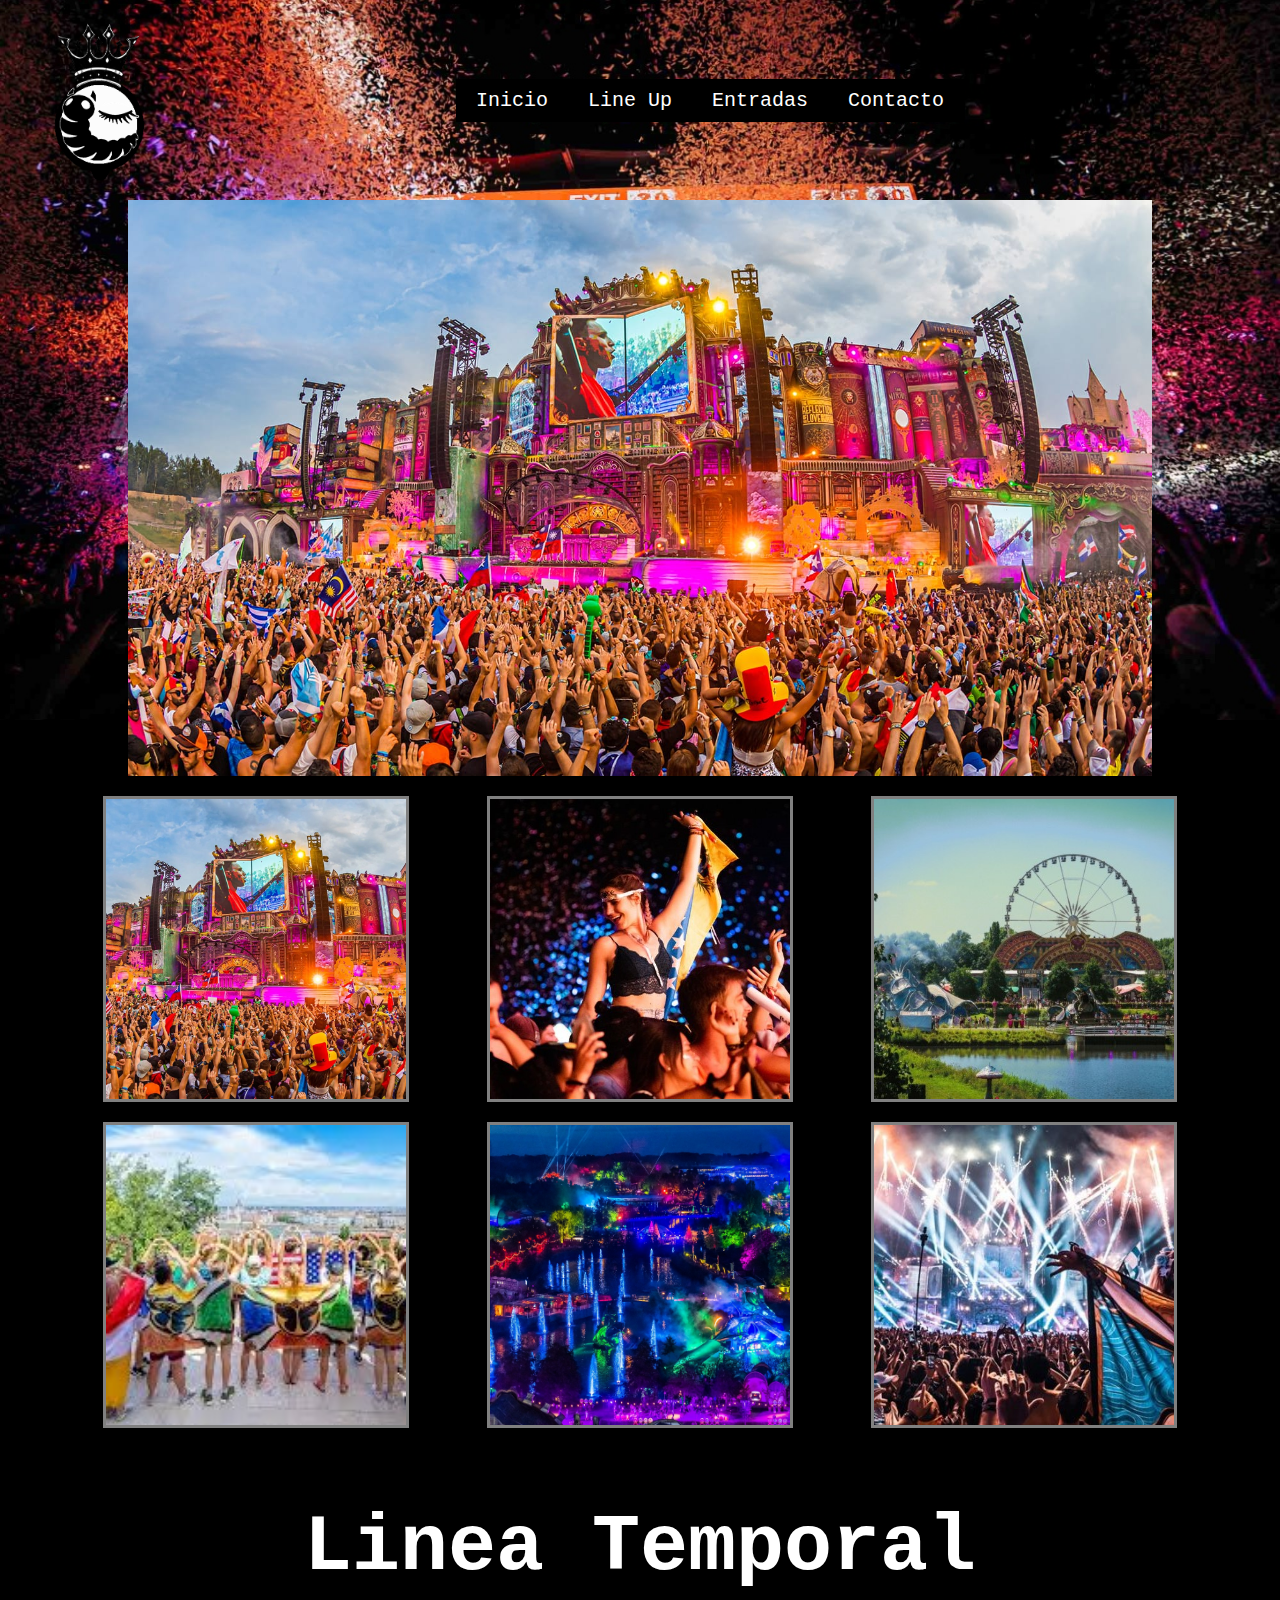
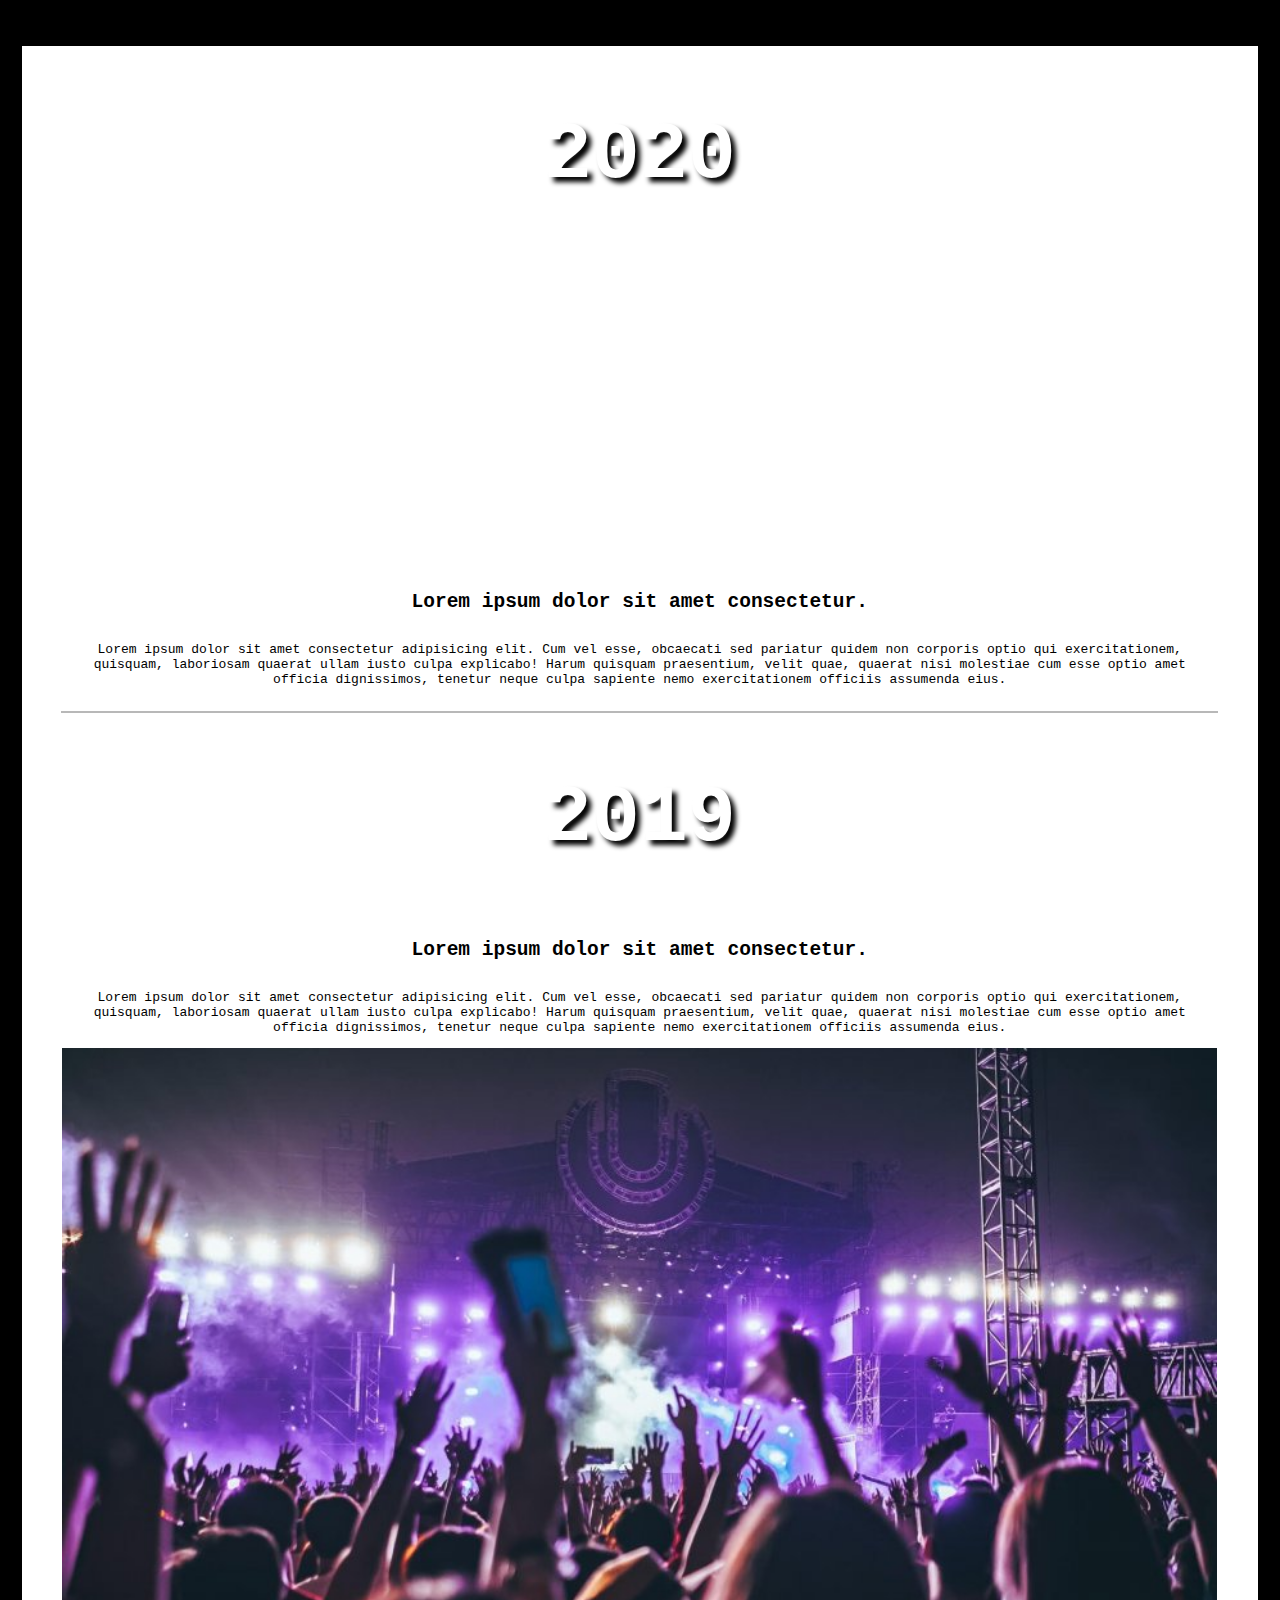
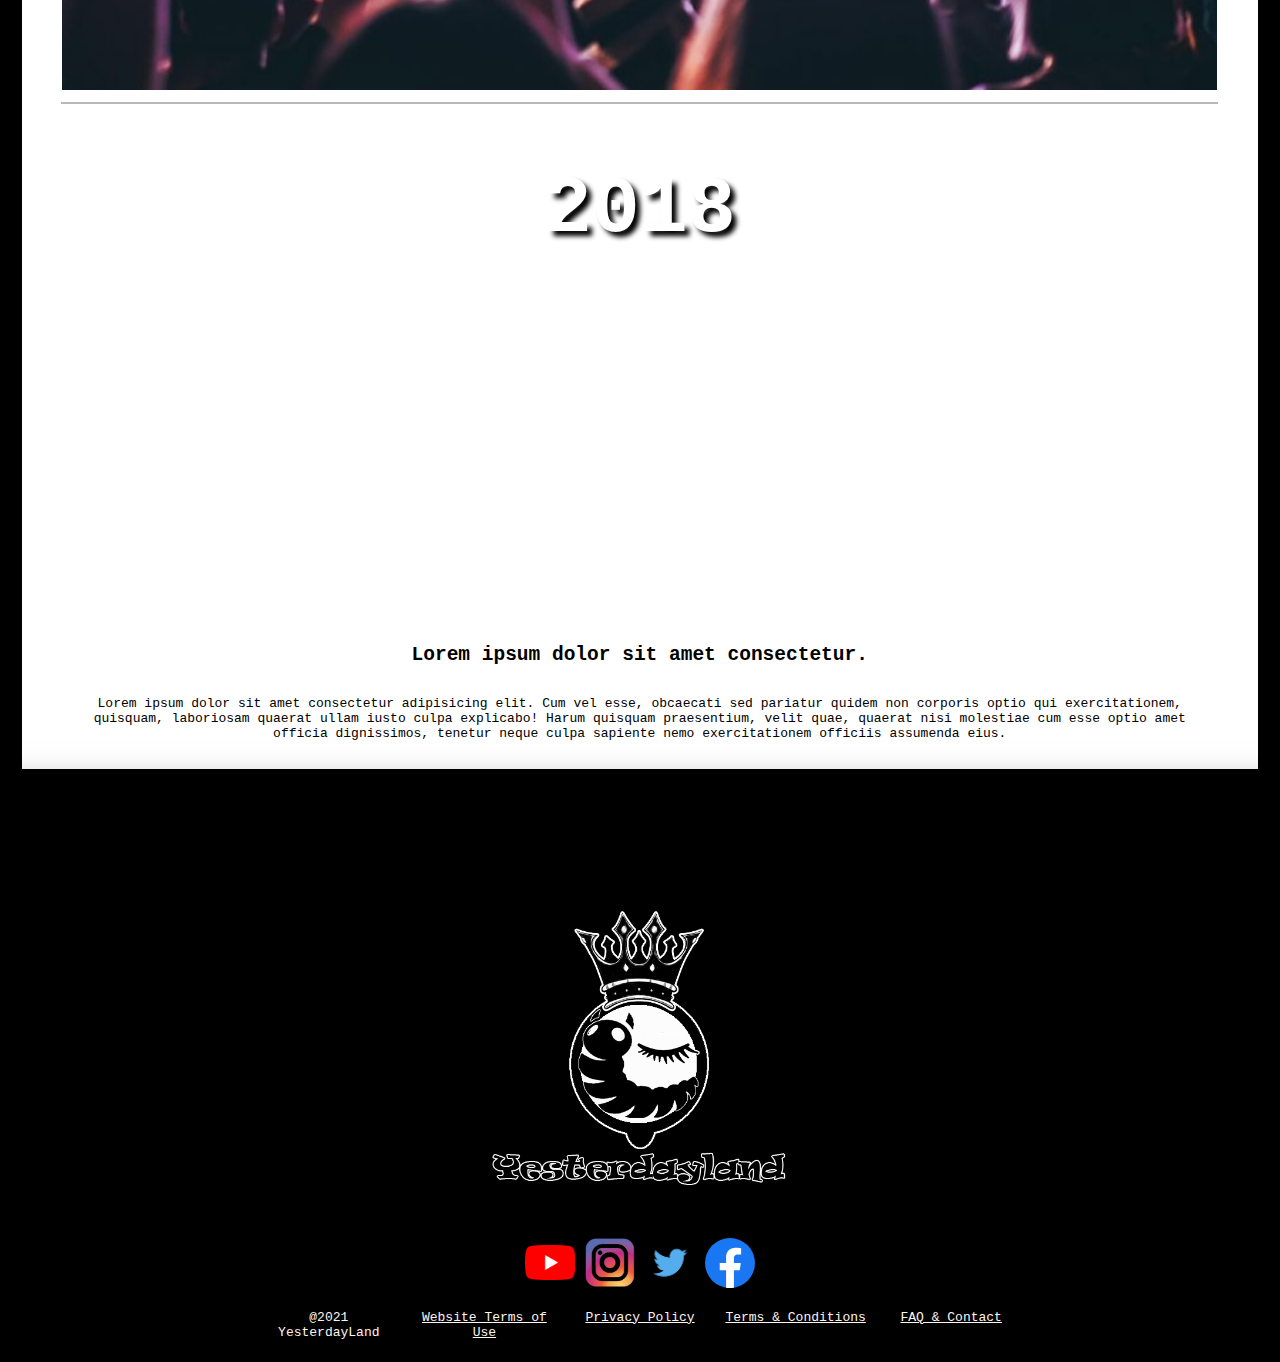
<file: index.html>
<!DOCTYPE html>
<html lang="en">

<head>
    <meta charset="UTF-8">
    <meta http-equiv="X-UA-Compatible" content="IE=edge">
    <meta name="viewport" content="width=device-width, initial-scale=1.0">
    <title>6YesterdayLand</title>

    <!--links-->
    <link rel="stylesheet" href="/css/inicio.css">
    <link rel="stylesheet" href="/css/estilos.css">
    <script src="js/js.js"></script>
    <link rel="shortcut icon" href="img/Logo.png"/>
</head>

<body>
    <!--HEADER-->
    <!--MENU-->
    <div class="menu">
        <img id="logo" src="img/Logo.png">
        <nav class="mynav">
            <ul>
                <li>
                    <a href="inicio.html">Inicio</a>
                </li>
                <li>
                    <a href="line_up.html">Line Up</a>
                </li>
                <li>
                    <a href="entradas.html">Entradas</a>
                </li>
                <li>
                    <a href="contacto.html">Contacto</a>
                </li>
            </ul>
        </nav>

        <span class="target"></span>
    </div>
    <!--FIN MENU-->
    <!--CAROUSEL-->
    <div id="carousel">
        <div id="slider">
                <figure>
                <img src="img/carousel1.jpg" alt="" >
                <img src="img/carousel2.jpg" alt="" >
                <img src="img/carousel1.jpg" alt="" >
                <img src="img/carousel2.jpg" alt="" >
                <img src="img/carousel1.jpg" alt="" >
                </figure>
                </div>
    </div>
    
    
    <!--FIN CAROUSEL-->
    <!--FIN HEADER-->
    </div>
    <!--fondo degradado header-->
    <!--BODY-->
    <!--CARDS-->
    <div class="main">
        <div class="card">
            <img src="/img/inicio_img1.jpg" alt="" srcset="">
            <p>Lorem ipsum dolor sit amet consectetur adipisicing elit. Magni aliquid aliquam repudiandae, praesentium atque nisi. Unde sequi vel facere mollitia.</p>  
        </div>
        <div class="card">
            <img src="/img/inicio_img2.jpg" alt="" srcset="">
            <p>Lorem ipsum dolor sit amet consectetur, adipisicing elit. Rerum nostrum ipsum itaque consequuntur asperiores laborum repudiandae natus! Dolor, libero. Accusantium.</p>
        </div>
        <div class="card">
            <img src="/img/inicio_img3.jpg" alt="" srcset="">
            <p>Lorem, ipsum dolor sit amet consectetur adipisicing elit. Repudiandae eos nobis, pariatur sequi dolorum alias aliquam placeat earum beatae a.</p>
        </div>
        <div class="card">
            <img src="/img/inicio_img4.jpg" alt="" srcset="">
            <p>Lorem, ipsum dolor sit amet consectetur adipisicing elit. Hic repudiandae officia architecto nesciunt at dolores sequi iste esse. Fugit, quidem?</p>
        </div>
        <div class="card">
            <img src="/img/inicio_img5.jpg" alt="" srcset="">
            <p>Lorem ipsum dolor, sit amet consectetur adipisicing elit. Quam quisquam ad harum vero quos possimus in libero nam temporibus officiis?</p>
        </div>
        <div class="card">
            <img src="/img/inicio_img6.jpg" alt="" srcset="">
            <p>Lorem ipsum, dolor sit amet consectetur adipisicing elit. Illo quas inventore error molestias architecto reprehenderit officiis mollitia at maxime incidunt?</p>
        </div>
    </div>
    <!--FIN CARDS-->
    <!--CALENDARIO-->
    <h1>Linea Temporal</h1>
    <div class="calendario">
        <h1>2020</h1>
        <div id="calen_izq">
            <iframe width="70%" height="315" src="https://www.youtube.com/embed/6e0ujs7aaDk" title="YouTube video player" frameborder="0" allow="accelerometer; autoplay; clipboard-write; encrypted-media; gyroscope; picture-in-picture" allowfullscreen></iframe>
            <div>
                <h2>Lorem ipsum dolor sit amet consectetur.</h2>
                <p>Lorem ipsum dolor sit amet consectetur adipisicing elit. Cum vel esse, obcaecati sed pariatur quidem non corporis optio qui exercitationem, quisquam, laboriosam quaerat ullam iusto culpa explicabo! Harum quisquam praesentium, velit quae, quaerat nisi molestiae cum esse optio amet officia dignissimos, tenetur neque culpa sapiente nemo exercitationem officiis assumenda eius.</p>
            </div>
        </div>
        <hr>
        <h1>2019</h1>
        <div id="calen_der">
            <div>
                <h2>Lorem ipsum dolor sit amet consectetur.</h2>
                <p>Lorem ipsum dolor sit amet consectetur adipisicing elit. Cum vel esse, obcaecati sed pariatur quidem non corporis optio qui exercitationem, quisquam, laboriosam quaerat ullam iusto culpa explicabo! Harum quisquam praesentium, velit quae, quaerat nisi molestiae cum esse optio amet officia dignissimos, tenetur neque culpa sapiente nemo exercitationem officiis assumenda eius.</p>
            </div>
            <img src="./img/festival2.jfif" alt="" srcset="">                
        </div>
        <hr>
        <h1>2018</h1>
        <div id="calen_izq">
            <iframe width="1000" height="315" src="https://www.youtube.com/embed/buCD-_1UPn4" title="YouTube video player" frameborder="0" allow="accelerometer; autoplay; clipboard-write; encrypted-media; gyroscope; picture-in-picture" allowfullscreen></iframe>
            <div>
                <h2>Lorem ipsum dolor sit amet consectetur.</h2>
                <p>Lorem ipsum dolor sit amet consectetur adipisicing elit. Cum vel esse, obcaecati sed pariatur quidem non corporis optio qui exercitationem, quisquam, laboriosam quaerat ullam iusto culpa explicabo! Harum quisquam praesentium, velit quae, quaerat nisi molestiae cum esse optio amet officia dignissimos, tenetur neque culpa sapiente nemo exercitationem officiis assumenda eius.</p>
            </div>
        </div>
    </div>
    <!--FIN CALENDARIO-->
    <!--FIN BODY-->

    <!--FOOTER-->
    <footer>
        <img src="img/Logo+nombre.png">

        <div id="redes">
            <a href="https://www.youtube.com/"><img src="img/logo_youtube.png" id="youtube"></a>
            <a href="https://www.instagram.com/"><img src="img/logo_instagram.png"></a>
            <a href="https://www.twitter.com/"><img src="img/logo_twitter.png"></a>
            <a href="https://www.facebook.com/"><img src="img/logo_facebook.svg"></a>
        </div>
        <div id="terminos">
            <p>@2021 YesterdayLand </p>
            <a href="" >
                <p>Website Terms of Use</p>
            </a>
            <a href="">
                <p>Privacy Policy</p>
            </a>
            <a href="">
                <p>Terms & Conditions</p>
            </a>
            <a href="">
                <p>FAQ & Contact</p>
            </a>
        </div>
    </footer>
    <!--FIN FOOTER-->

</body>

<!--script-->
<script src="/js/js.js"></script>

</html>
</file>
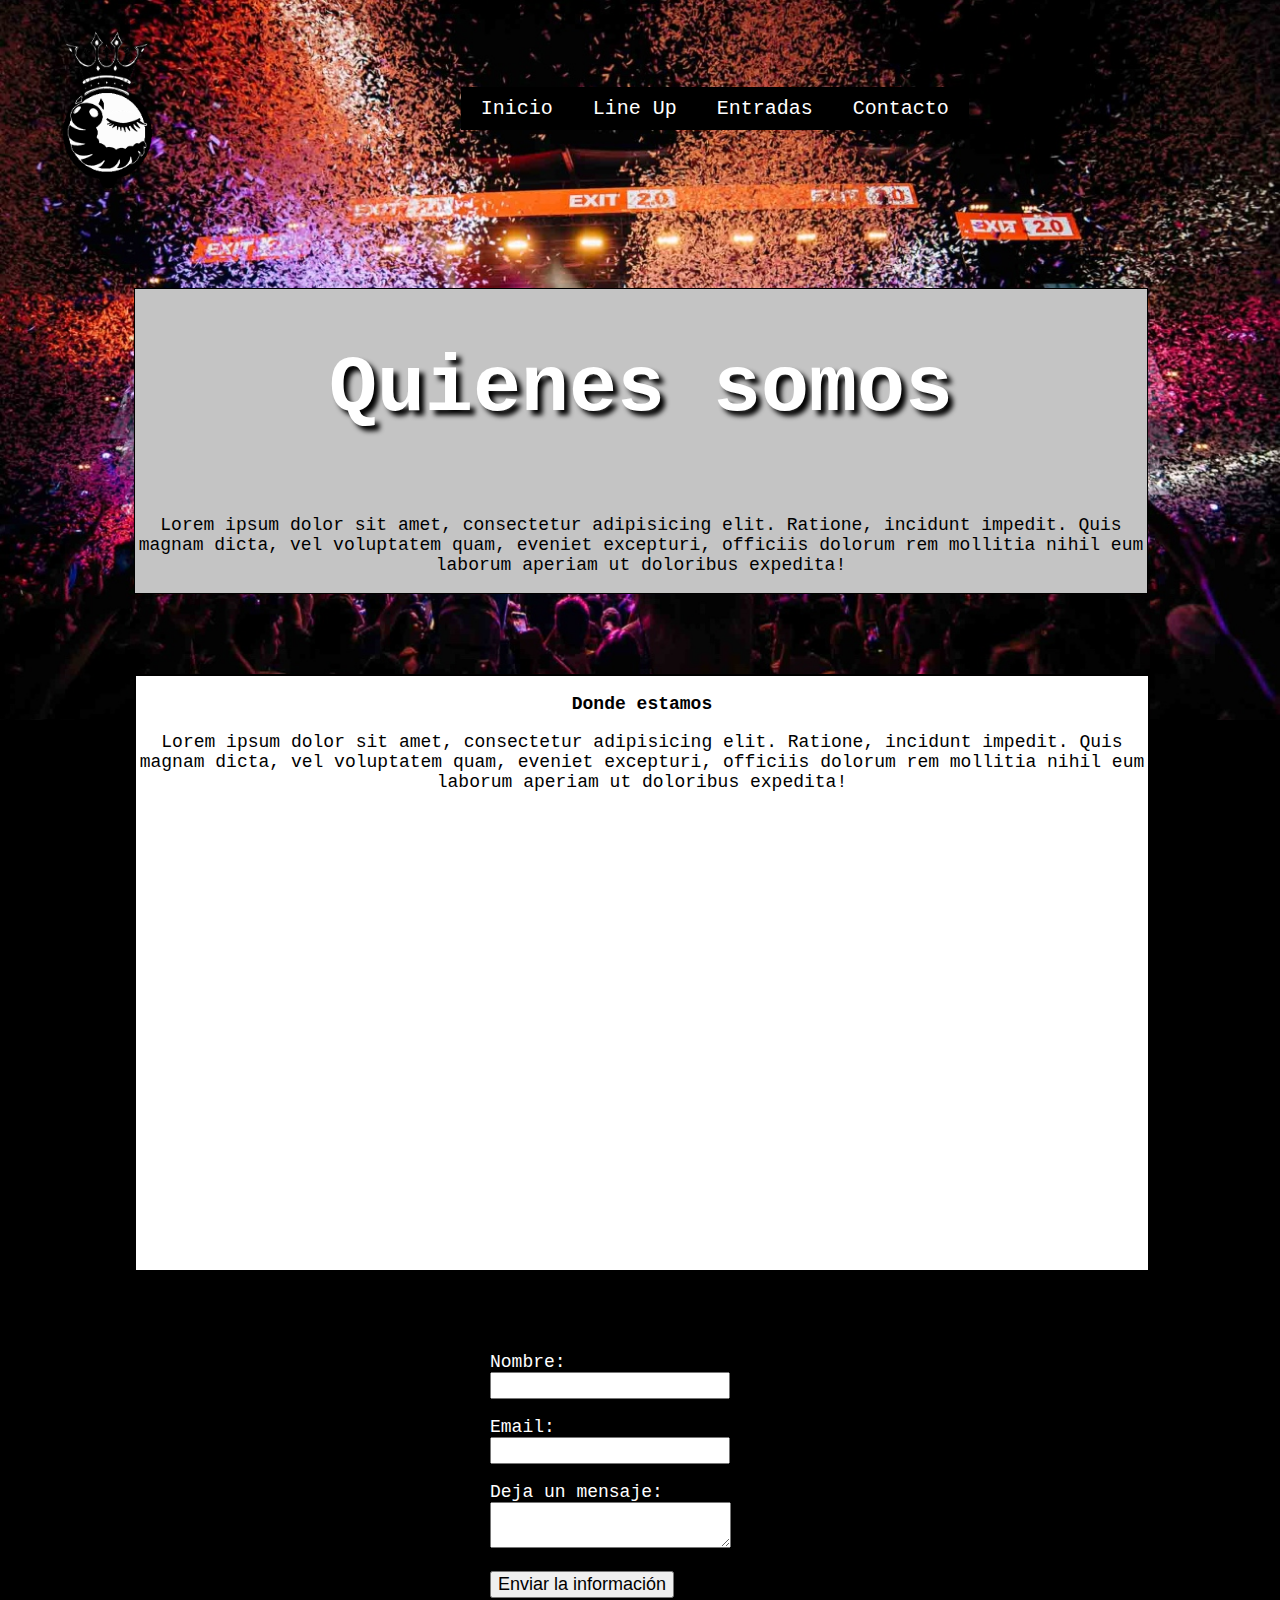
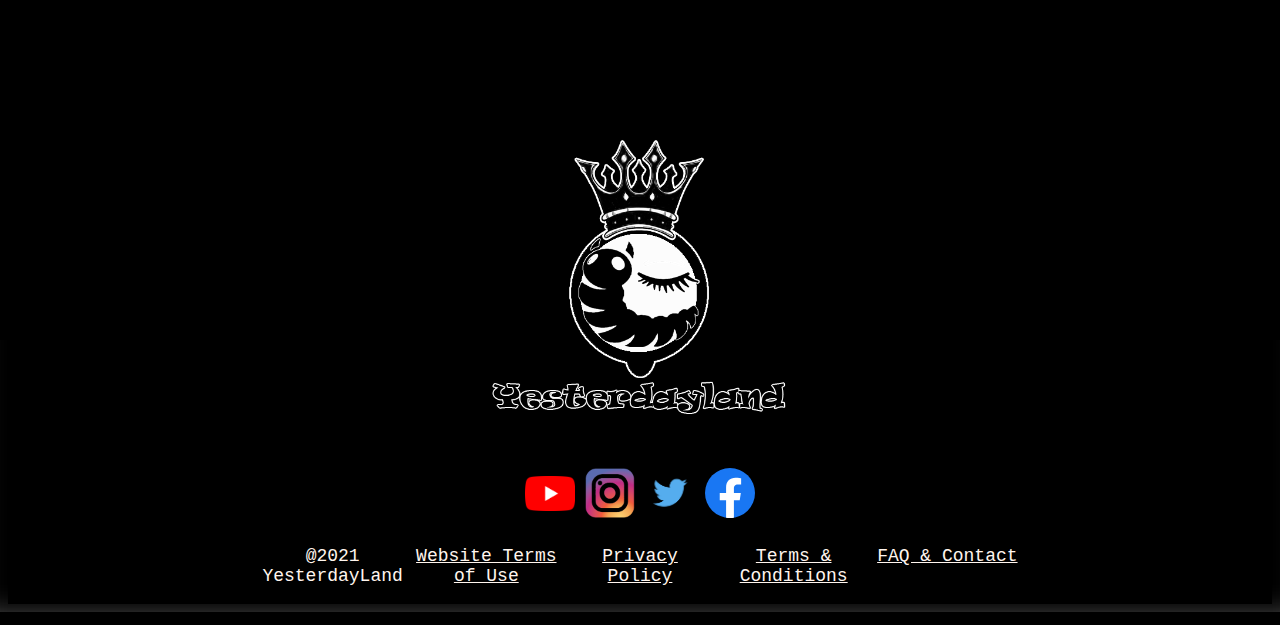
<file: contacto.html>
<!DOCTYPE html>
<html lang="en">
<head>
    
    <meta charset="UTF-8">
    <meta http-equiv="X-UA-Compatible" content="IE=edge">
    <meta name="viewport" content="width=device-width, initial-scale=1.0">
    <title>Contacto</title>
    <!--links-->
    <link rel="stylesheet" href="/css/contacto.css">
    <link rel="stylesheet" href="/css/estilos.css">
    <script src="js/js.js"></script>
    <link rel="shortcut icon" href="img/Logo.png"/>
</head>
<body>
        <!--MENU-->
        <div class="menu">
            <img id="logo" src="img/Logo.png">
            <nav class="mynav">
                <ul>
                  <li>
                    <a href="inicio.html">Inicio</a>
                </li>
                <li>
                    <a href="line_up.html">Line Up</a>
                </li>
                <li>
                    <a href="entradas.html">Entradas</a>
                </li>
                <li>
                    <a href="contacto.html">Contacto</a>
                </li>
                </ul>
              </nav>
              
              <span class="target"></span>
            </div>
            <!--FIN MENU-->
            
            <!-- CONTENIDO-->
              <div id="quienes_somos">
                  <h1>Quienes somos</h1>
                  <p>Lorem ipsum dolor sit amet, consectetur adipisicing elit. Ratione, incidunt impedit. Quis magnam dicta, vel voluptatem quam, eveniet excepturi, officiis dolorum rem mollitia nihil eum laborum aperiam ut doloribus expedita!</p>
              </div>

              <div id="donde_estamos">
                    <div id="donde_estamos2">
                        <h3 class="titulo">Donde estamos</h3>
                        <p class="texto">Lorem ipsum dolor sit amet, consectetur adipisicing elit. Ratione, incidunt impedit. Quis magnam dicta, vel voluptatem quam, eveniet excepturi, officiis dolorum rem mollitia nihil eum laborum aperiam ut doloribus expedita!</p>
                    </div>
                <iframe class="mapa" src="https://www.google.com/maps/embed?pb=!1m18!1m12!1m3!1d5488.5519088287765!2d-2.7225946231085922!3d43.22083666790341!2m3!1f0!2f0!3f0!3m2!1i1024!2i768!4f13.1!3m3!1m2!1s0xd4e369c4e0d1637%3A0x78ccbf7525105ab1!2sCIFP%20ZORNOTZA%20LHII!5e0!3m2!1ses!2ses!4v1632483100579!5m2!1ses!2ses" width="100%" height="450" style="border:0;" allowfullscreen="" loading="lazy"></iframe>
            </div>

            <!--FIN CONTENIDO-->

            <!-- FORMULARIO-->

            <form action="" target="" id="formulario">

                <p>Nombre: <br><input type="text" name="nombrecompleto"></p>
              
                <p>Email: <br><input type="text" name="nombrecompleto"></p>

                <p>
              
                  Deja un mensaje:<br>
              
                  <textarea name="mensaje"></textarea>
              
                </p>
              
                <input type="submit" value="Enviar la información">
              
              </form>
            <!--FIN FORMULARIO-->
</body>

<!--FOOTER-->
<footer>
    <img src="img/Logo+nombre.png">

    <div id="redes">
        <a href="https://www.youtube.com/"><img src="img/logo_youtube.png" id="youtube"></a>
        <a href="https://www.instagram.com/"><img src="img/logo_instagram.png"></a>
        <a href="https://www.twitter.com/"><img src="img/logo_twitter.png"></a>
        <a href="https://www.facebook.com/"><img src="img/logo_facebook.svg"></a>
    </div>
    <div id="terminos">
        <p>@2021 YesterdayLand </p>
        <a href="" >
            <p>Website Terms of Use</p>
        </a>
        <a href="">
            <p>Privacy Policy</p>
        </a>
        <a href="">
            <p>Terms & Conditions</p>
        </a>
        <a href="">
            <p>FAQ & Contact</p>
        </a>
    </div>
</footer>
<!--FIN FOOTER-->

</html>
</file>
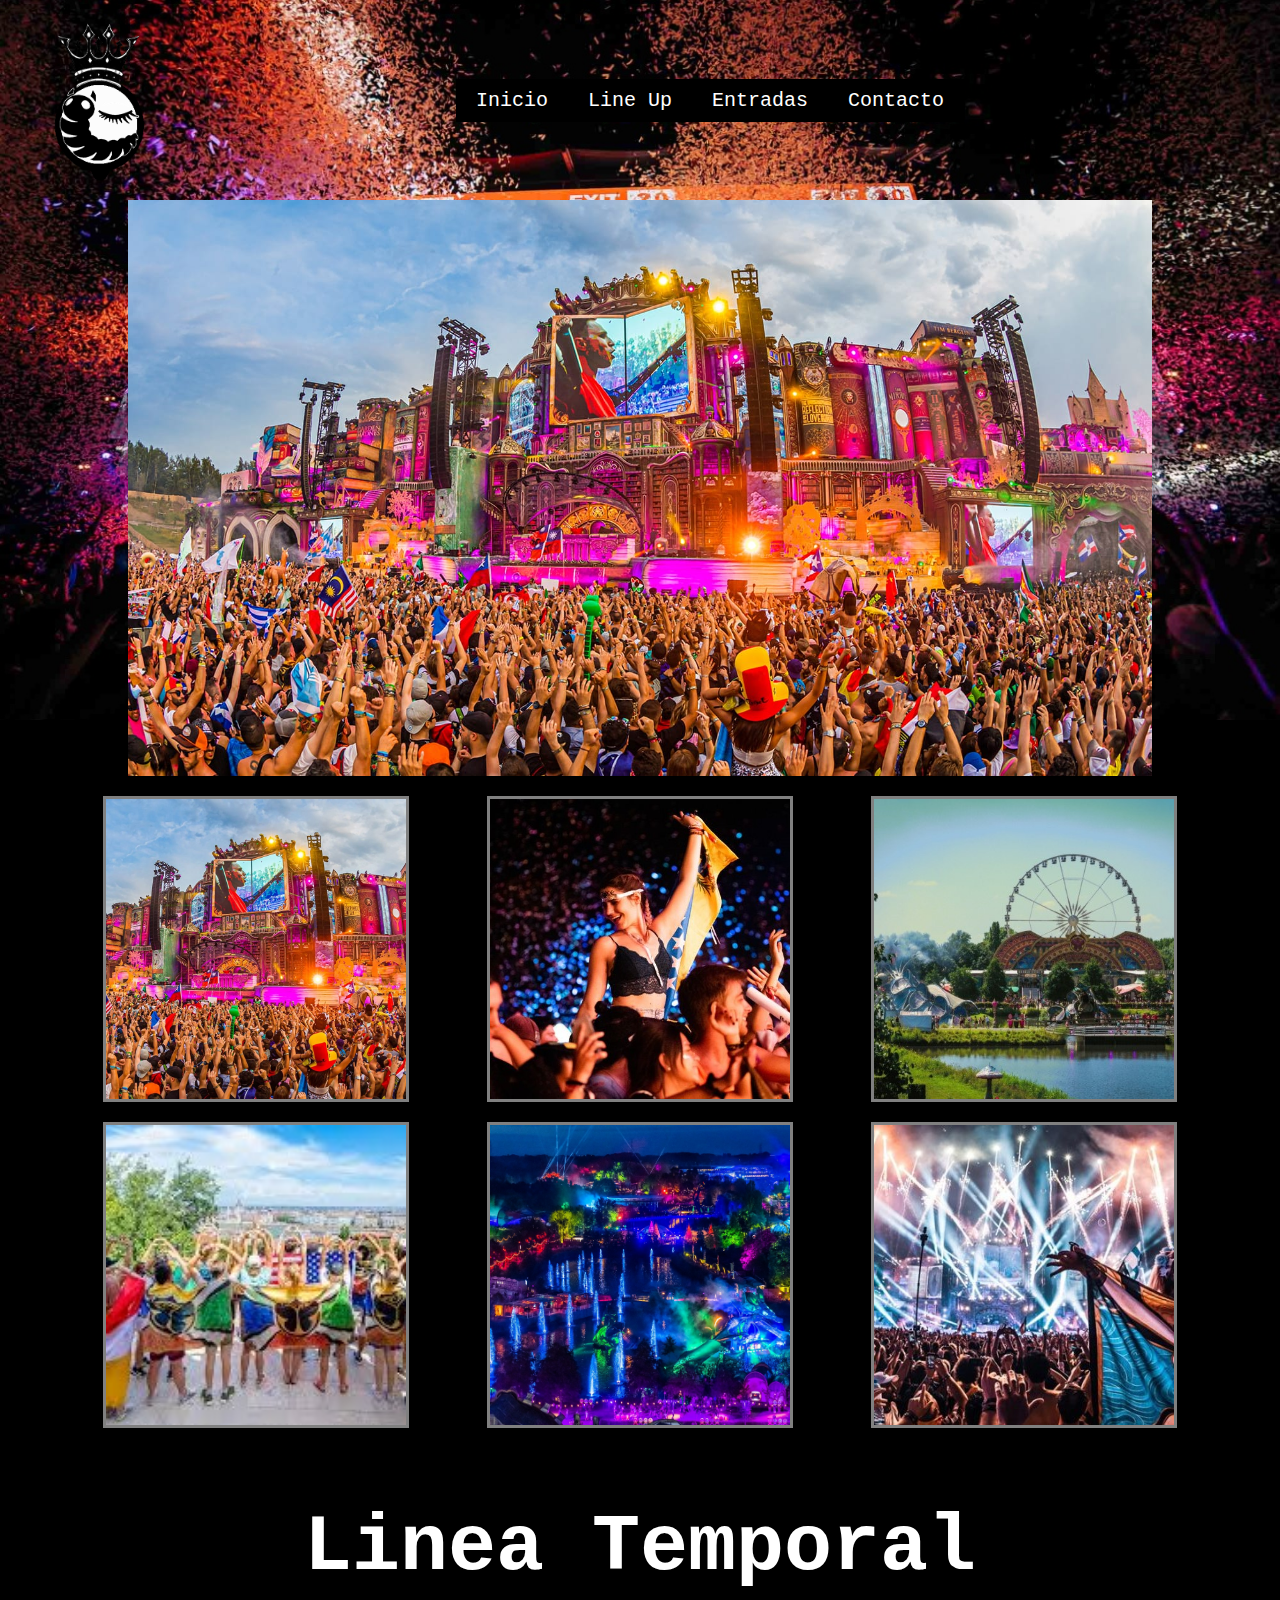
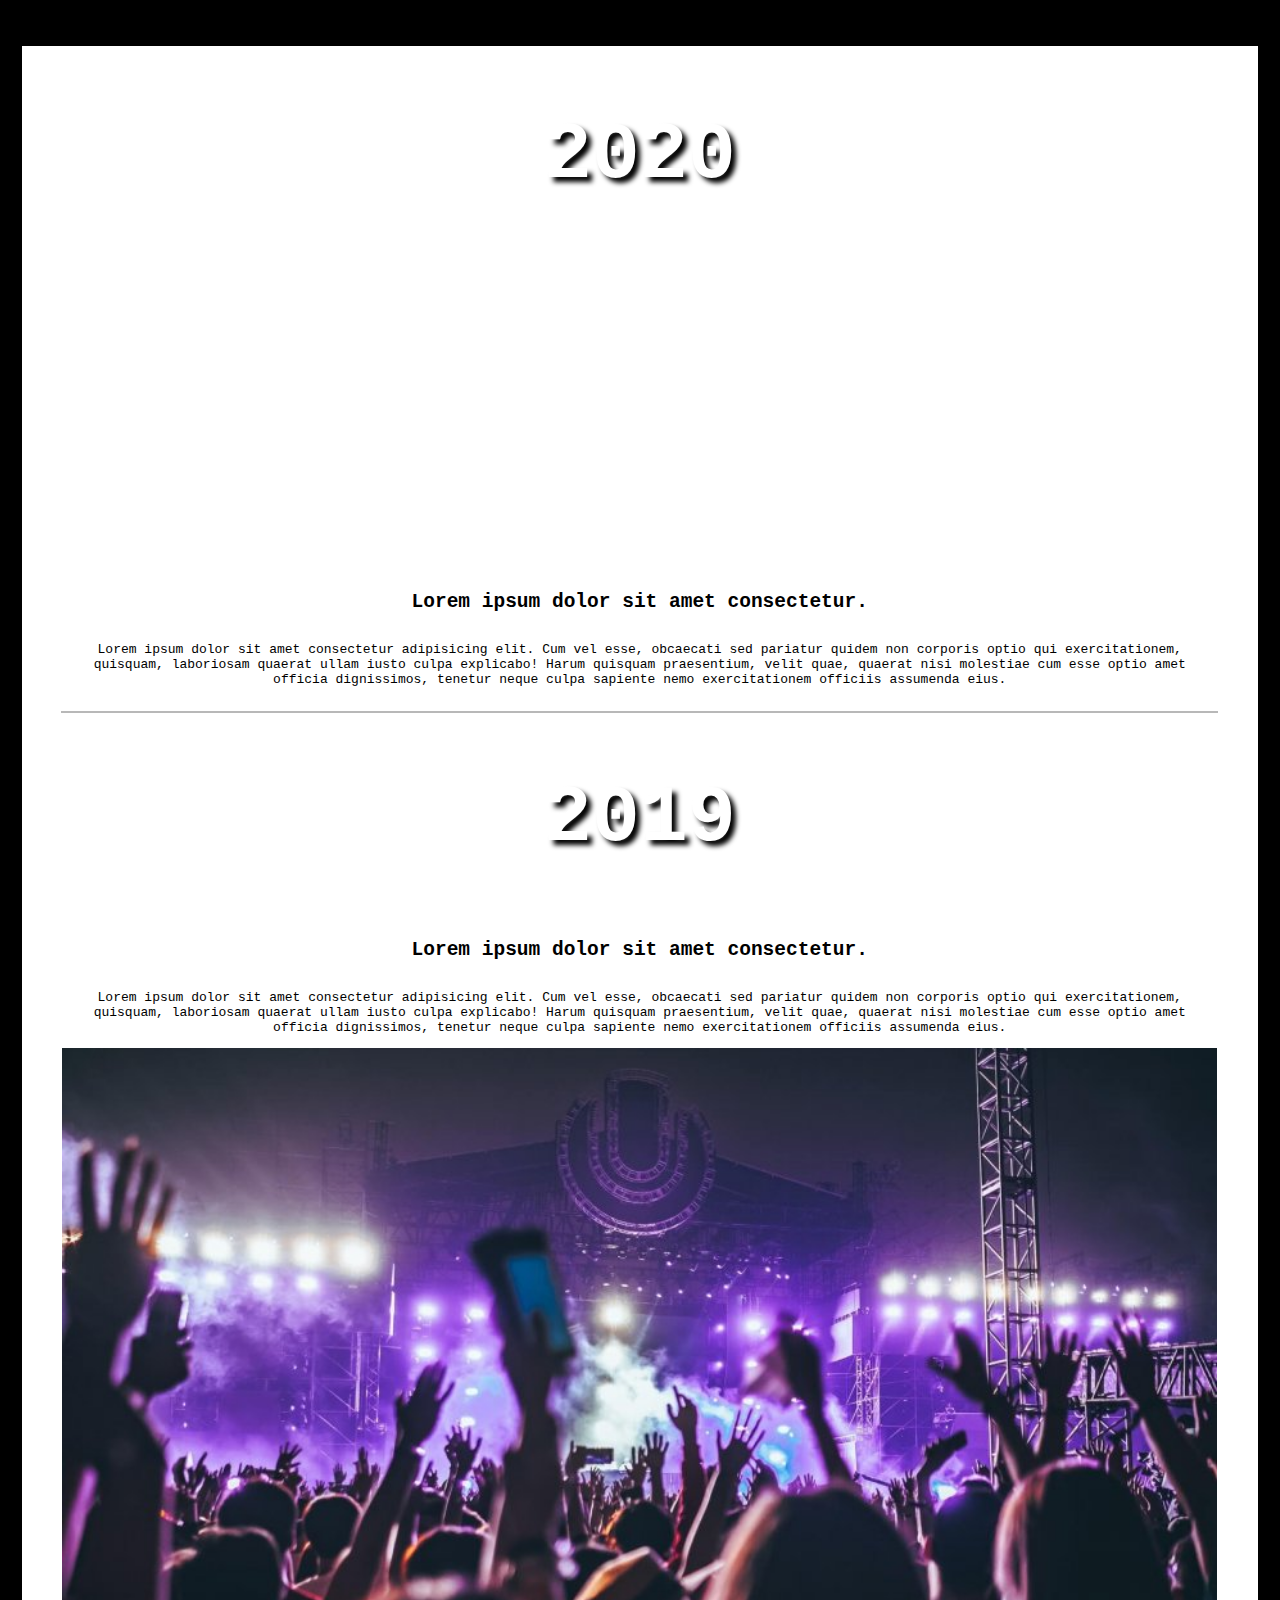
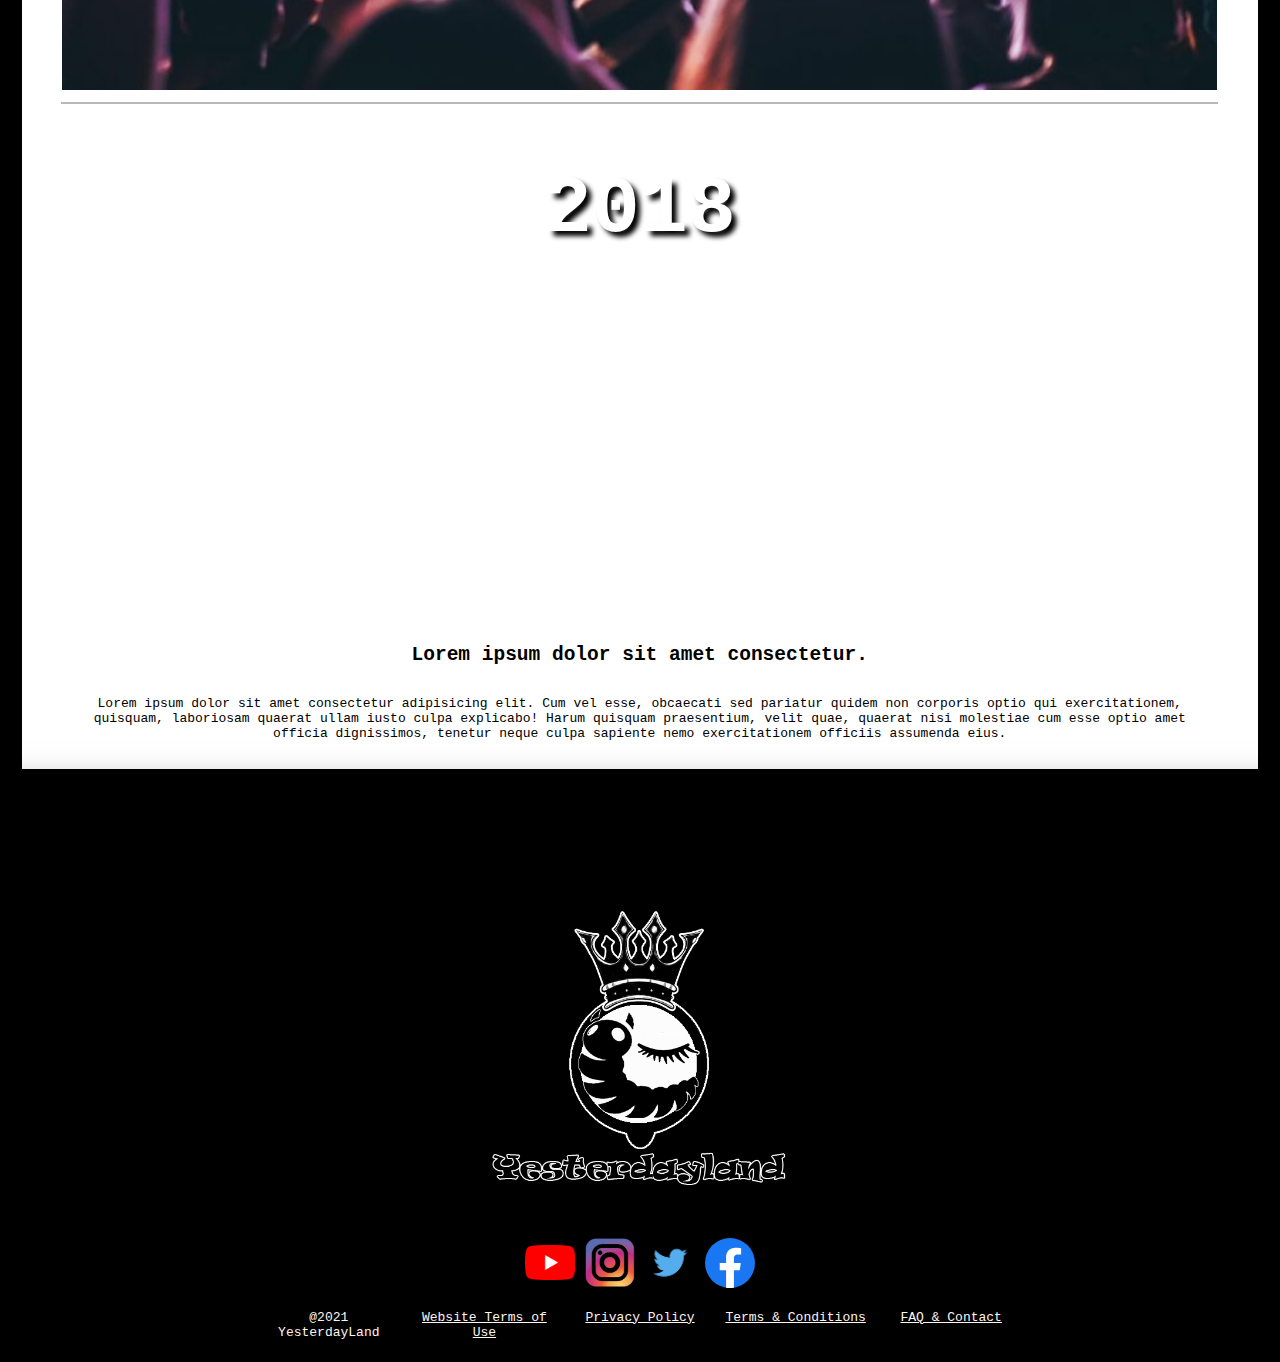
<file: inicio.html>
<!DOCTYPE html>
<html lang="en">

<head>
    <meta charset="UTF-8">
    <meta http-equiv="X-UA-Compatible" content="IE=edge">
    <meta name="viewport" content="width=device-width, initial-scale=1.0">
    <title>YesterdayLand</title>

    <!--links-->
    <link rel="stylesheet" href="/css/inicio.css">
    <link rel="stylesheet" href="/css/estilos.css">
    <script src="js/js.js"></script>
    <link rel="shortcut icon" href="img/Logo.png"/>
</head>

<body>
    <!--HEADER-->
    <!--MENU-->
    <div class="menu">
        <img id="logo" src="img/Logo.png">
        <nav class="mynav">
            <ul>
                <li>
                    <a href="inicio.html">Inicio</a>
                </li>
                <li>
                    <a href="line_up.html">Line Up</a>
                </li>
                <li>
                    <a href="entradas.html">Entradas</a>
                </li>
                <li>
                    <a href="contacto.html">Contacto</a>
                </li>
            </ul>
        </nav>

        <span class="target"></span>
    </div>
    <!--FIN MENU-->
    <!--CAROUSEL-->
    <div id="carousel">
        <div id="slider">
                <figure>
                <img src="img/carousel1.jpg" alt="" >
                <img src="img/carousel2.jpg" alt="" >
                <img src="img/carousel1.jpg" alt="" >
                <img src="img/carousel2.jpg" alt="" >
                <img src="img/carousel1.jpg" alt="" >
                </figure>
                </div>
    </div>
    
    
    <!--FIN CAROUSEL-->
    <!--FIN HEADER-->
    </div>
    <!--fondo degradado header-->
    <!--BODY-->
    <!--CARDS-->
    <div class="main">
        <div class="card">
            <img src="/img/inicio_img1.jpg" alt="" srcset="">
            <p>Lorem ipsum dolor sit amet consectetur adipisicing elit. Magni aliquid aliquam repudiandae, praesentium atque nisi. Unde sequi vel facere mollitia.</p>  
        </div>
        <div class="card">
            <img src="/img/inicio_img2.jpg" alt="" srcset="">
            <p>Lorem ipsum dolor sit amet consectetur, adipisicing elit. Rerum nostrum ipsum itaque consequuntur asperiores laborum repudiandae natus! Dolor, libero. Accusantium.</p>
        </div>
        <div class="card">
            <img src="/img/inicio_img3.jpg" alt="" srcset="">
            <p>Lorem, ipsum dolor sit amet consectetur adipisicing elit. Repudiandae eos nobis, pariatur sequi dolorum alias aliquam placeat earum beatae a.</p>
        </div>
        <div class="card">
            <img src="/img/inicio_img4.jpg" alt="" srcset="">
            <p>Lorem, ipsum dolor sit amet consectetur adipisicing elit. Hic repudiandae officia architecto nesciunt at dolores sequi iste esse. Fugit, quidem?</p>
        </div>
        <div class="card">
            <img src="/img/inicio_img5.jpg" alt="" srcset="">
            <p>Lorem ipsum dolor, sit amet consectetur adipisicing elit. Quam quisquam ad harum vero quos possimus in libero nam temporibus officiis?</p>
        </div>
        <div class="card">
            <img src="/img/inicio_img6.jpg" alt="" srcset="">
            <p>Lorem ipsum, dolor sit amet consectetur adipisicing elit. Illo quas inventore error molestias architecto reprehenderit officiis mollitia at maxime incidunt?</p>
        </div>
    </div>
    <!--FIN CARDS-->
    <!--CALENDARIO-->
    <h1>Linea Temporal</h1>
    <div class="calendario">
        <h1>2020</h1>
        <div id="calen_izq">
            <iframe width="70%" height="315" src="https://www.youtube.com/embed/6e0ujs7aaDk" title="YouTube video player" frameborder="0" allow="accelerometer; autoplay; clipboard-write; encrypted-media; gyroscope; picture-in-picture" allowfullscreen></iframe>
            <div>
                <h2>Lorem ipsum dolor sit amet consectetur.</h2>
                <p>Lorem ipsum dolor sit amet consectetur adipisicing elit. Cum vel esse, obcaecati sed pariatur quidem non corporis optio qui exercitationem, quisquam, laboriosam quaerat ullam iusto culpa explicabo! Harum quisquam praesentium, velit quae, quaerat nisi molestiae cum esse optio amet officia dignissimos, tenetur neque culpa sapiente nemo exercitationem officiis assumenda eius.</p>
            </div>
        </div>
        <hr>
        <h1>2019</h1>
        <div id="calen_der">
            <div>
                <h2>Lorem ipsum dolor sit amet consectetur.</h2>
                <p>Lorem ipsum dolor sit amet consectetur adipisicing elit. Cum vel esse, obcaecati sed pariatur quidem non corporis optio qui exercitationem, quisquam, laboriosam quaerat ullam iusto culpa explicabo! Harum quisquam praesentium, velit quae, quaerat nisi molestiae cum esse optio amet officia dignissimos, tenetur neque culpa sapiente nemo exercitationem officiis assumenda eius.</p>
            </div>
            <img src="./img/festival2.jfif" alt="" srcset="">                
        </div>
        <hr>
        <h1>2018</h1>
        <div id="calen_izq">
            <iframe width="1000" height="315" src="https://www.youtube.com/embed/buCD-_1UPn4" title="YouTube video player" frameborder="0" allow="accelerometer; autoplay; clipboard-write; encrypted-media; gyroscope; picture-in-picture" allowfullscreen></iframe>
            <div>
                <h2>Lorem ipsum dolor sit amet consectetur.</h2>
                <p>Lorem ipsum dolor sit amet consectetur adipisicing elit. Cum vel esse, obcaecati sed pariatur quidem non corporis optio qui exercitationem, quisquam, laboriosam quaerat ullam iusto culpa explicabo! Harum quisquam praesentium, velit quae, quaerat nisi molestiae cum esse optio amet officia dignissimos, tenetur neque culpa sapiente nemo exercitationem officiis assumenda eius.</p>
            </div>
        </div>
    </div>
    <!--FIN CALENDARIO-->
    <!--FIN BODY-->

    <!--FOOTER-->
    <footer>
        <img src="img/Logo+nombre.png">

        <div id="redes">
            <a href="https://www.youtube.com/"><img src="img/logo_youtube.png" id="youtube"></a>
            <a href="https://www.instagram.com/"><img src="img/logo_instagram.png"></a>
            <a href="https://www.twitter.com/"><img src="img/logo_twitter.png"></a>
            <a href="https://www.facebook.com/"><img src="img/logo_facebook.svg"></a>
        </div>
        <div id="terminos">
            <p>@2021 YesterdayLand </p>
            <a href="" >
                <p>Website Terms of Use</p>
            </a>
            <a href="">
                <p>Privacy Policy</p>
            </a>
            <a href="">
                <p>Terms & Conditions</p>
            </a>
            <a href="">
                <p>FAQ & Contact</p>
            </a>
        </div>
    </footer>
    <!--FIN FOOTER-->

</body>

<!--script-->
<script src="/js/js.js"></script>

</html>
</file>
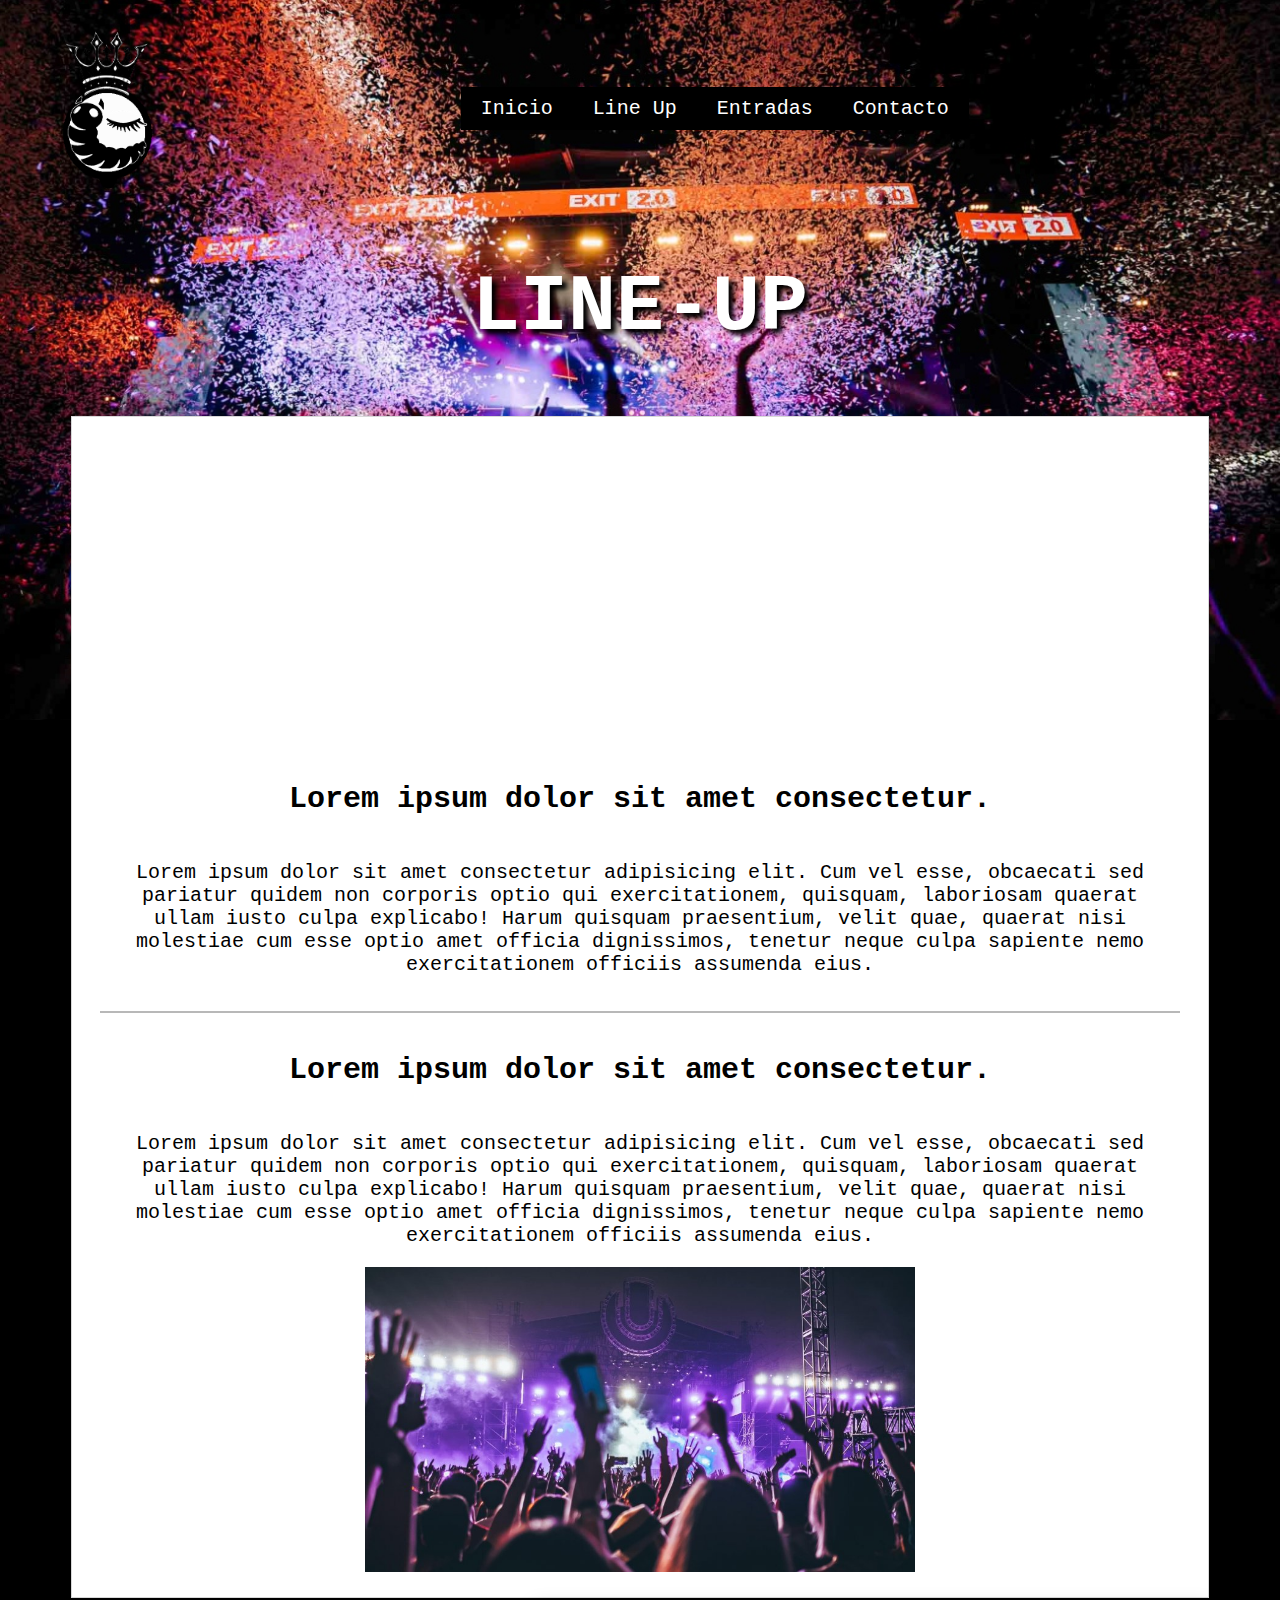
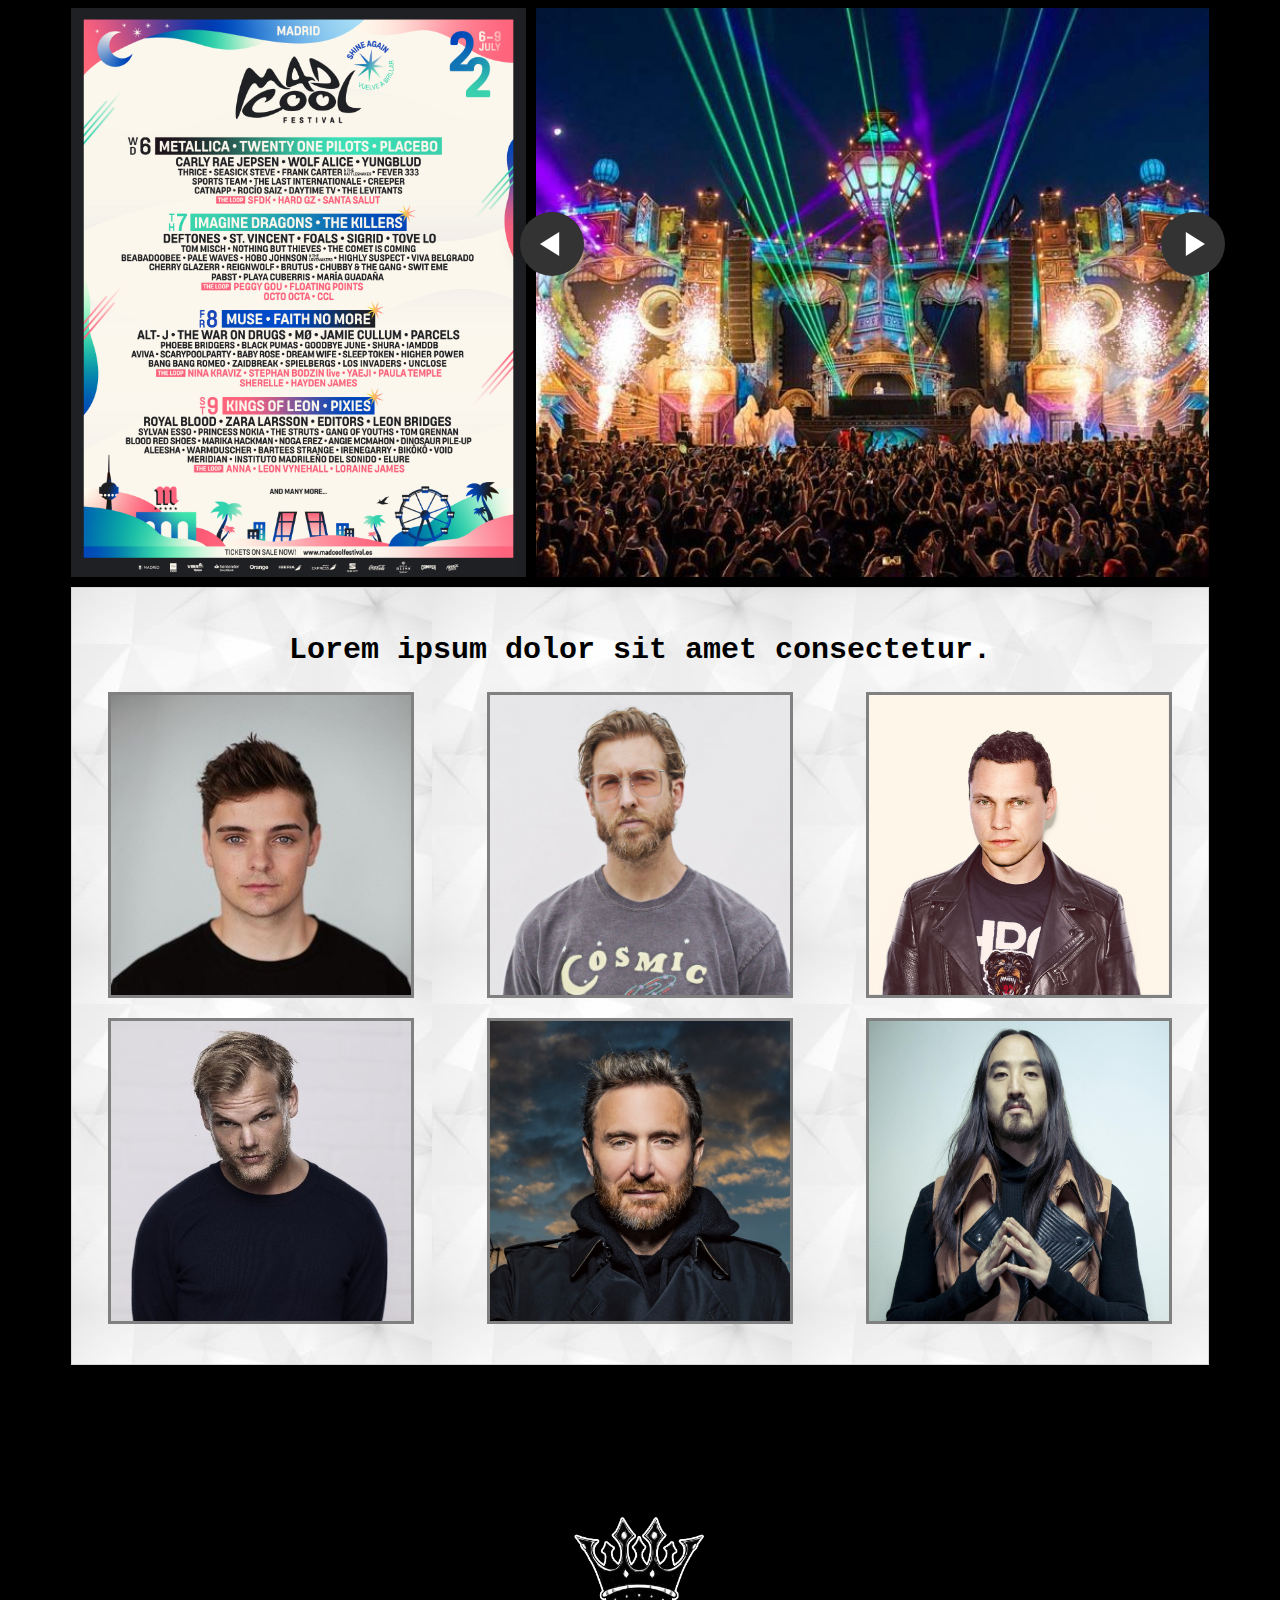
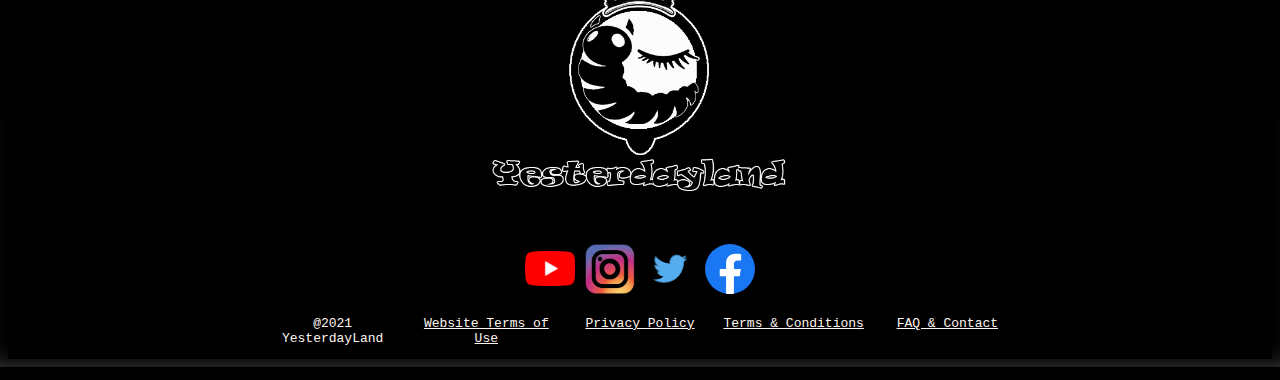
<file: line_up.html>
<!DOCTYPE html>
<html lang="en">
<head>
    
    <meta charset="UTF-8">
    <meta http-equiv="X-UA-Compatible" content="IE=edge">
    <meta name="viewport" content="width=device-width, initial-scale=1.0">
    <title>Line Up</title>
    <!--links-->
    <link rel="stylesheet" href="/css/line_up.css">
    <link rel="stylesheet" href="/css/estilos.css">
    <script src="js/js.js"></script>
    <link rel="shortcut icon" href="img/Logo.png"/>
</head>
<body>

    <!--MENU-->
    <div class="menu">
        <img id="logo" src="img/Logo.png">
        <nav class="mynav">
            <ul>
                <li>
                    <a href="inicio.html">Inicio</a>
                </li>
                <li>
                    <a href="line_up.html">Line Up</a>
                </li>
                <li>
                    <a href="entradas.html">Entradas</a>
                </li>
                <li>
                    <a href="contacto.html">Contacto</a>
                </li>
            </ul>
        </nav>

        <span class="target"></span>
    </div>
    <!--FIN MENU-->

    <h1>LINE-UP</h1>

    <!-- GRID -->
    <div class="grid-container">
        <!-- HEADER -->
        <div class="header">
            <div>
                <iframe width="1000" height="315" src="https://www.youtube.com/embed/6e0ujs7aaDk" title="YouTube video player" frameborder="0" allow="accelerometer; autoplay; clipboard-write; encrypted-media; gyroscope; picture-in-picture" allowfullscreen></iframe>
                <div>
                    <h2>Lorem ipsum dolor sit amet consectetur.</h2>
                    <p>Lorem ipsum dolor sit amet consectetur adipisicing elit. Cum vel esse, obcaecati sed pariatur quidem non corporis optio qui exercitationem, quisquam, laboriosam quaerat ullam iusto culpa explicabo! Harum quisquam praesentium, velit quae, quaerat nisi molestiae cum esse optio amet officia dignissimos, tenetur neque culpa sapiente nemo exercitationem officiis assumenda eius.</p>
                </div>
            </div>
            <hr>
            <div>
                <div>
                    <h2>Lorem ipsum dolor sit amet consectetur.</h2>
                    <p>Lorem ipsum dolor sit amet consectetur adipisicing elit. Cum vel esse, obcaecati sed pariatur quidem non corporis optio qui exercitationem, quisquam, laboriosam quaerat ullam iusto culpa explicabo! Harum quisquam praesentium, velit quae, quaerat nisi molestiae cum esse optio amet officia dignissimos, tenetur neque culpa sapiente nemo exercitationem officiis assumenda eius.</p>
                </div>
                <img src="./img/festival2.jfif" alt="" srcset="">                
            </div>
        </div>
        <!-- IMAGEN -->
        <img id="img" src="./img/line-up1.jpg" alt="" srcset="">
        <!-- OCULTO -->
        <img id="oculto" src="/img/summer-festivals.jpg" alt="">
        <!-- MAIN -->
        <div class="main">
            <h2 id="h2">Lorem ipsum dolor sit amet consectetur.</h2>
            <div class="card">
                <img src="/img/Artistas/MartinGarrix.jpg" alt="" srcset="">
                <p>Martin Garrix</p>  
            </div>
            <div class="card">
                <img src="/img/Artistas/CalvinHarris.jfif" alt="" srcset="">
                <p>Calvin Harris</p>
            </div>
            <div class="card">
                <img src="/img/Artistas/Tiësto.png" alt="" srcset="">
                <p>Tiësto</p>
            </div>
            <div class="card">
                <img src="/img/Artistas/Avicii.jpg" alt="" srcset="">
                <p>Avicii</p>
            </div>
            <div class="card">
                <img src="/img/Artistas/DavidGuetta.jpg" alt="" srcset="">
                <p>David Guetta</p>
            </div>
            <div class="card">
                <img src="/img/Artistas/SteveAoki.jpg" alt="" srcset="">
                <p>Steve Aoki</p>
            </div>
        </div>
        <!-- CAROUSEL -->
        <section class="carousel" aria-label="Gallery">
            <ol class="carousel__viewport">
                <li id="carousel__slide1"
                    tabindex="0"
                    class="carousel__slide">
                    <div class="carousel__snapper">
                        <a href="#carousel__slide4"
                            class="carousel__prev">Go to last slide
                        </a>
                        <a href="#carousel__slide2"
                            class="carousel__next">Go to next slide
                        </a>
                    </div>
                </li>
                <li id="carousel__slide2"
                    tabindex="0"
                    class="carousel__slide">
                    <div class="carousel__snapper">
                        <a href="#carousel__slide1"
                            class="carousel__prev">Go to previous slide
                        </a>
                        <a href="#carousel__slide3"
                            class="carousel__next">Go to next slide
                        </a>                        
                    </div>
                </li>
                <li id="carousel__slide3"
                    tabindex="0"
                    class="carousel__slide">
                    <div class="carousel__snapper">
                        <a href="#carousel__slide2"
                            class="carousel__prev">Go to previous slide
                        </a>
                        <a href="#carousel__slide4"
                            class="carousel__next">Go to next slide
                        </a>
                    </div>
                </li>
                <li id="carousel__slide4"
                    class="carousel__slide">
                    <div class="carousel__snapper">
                        <a href="#carousel__slide3"
                            class="carousel__prev">Go to previous slide
                        </a>
                        <a href="#carousel__slide1"
                            class="carousel__next">Go to first slide
                        </a>
                    </div>
                </li>
            </ol>
        </section>
        <!-- FIN DEL CAROUSEL -->
    </div>
    <!-- FIN GRID -->


    


































    <!-- <div id="container">
        <div class="new">
            <div>
                <h2>Lorem ipsum dolor sit amet consectetur.</h2>
                <p>Lorem ipsum dolor sit amet consectetur, adipisicing elit. Minima sapiente praesentium perspiciatis illo iusto est eligendi ex voluptatem itaque et, voluptates officia voluptatibus quod! Itaque iure, vel alias iusto id soluta distinctio dolorem dolorum, culpa nostrum delectus ipsam quo esse libero eos obcaecati corporis! Officia quisquam ab, id rem nemo asperiores facere quod quas, libero, nulla ullam! Beatae deserunt unde doloribus! Provident, accusamus dicta? Similique, voluptatum! Doloremque alias quas aut sunt voluptatum totam quidem illo eligendi voluptate non ut accusamus, deleniti dolores suscipit quis rerum sapiente dolorum quibusdam incidunt. Reprehenderit, optio. Dicta voluptatibus iusto id eos dignissimos nulla inventore. Harum?</p>
    
            </div>
            <img src="./img/line-up1.jpg" alt="" srcset="">
        </div>
    </div> -->

    <!--FOOTER-->
    <footer>
        <img src="img/Logo+nombre.png">

        <div id="redes">
            <a href="https://www.youtube.com/"><img src="img/logo_youtube.png" id="youtube"></a>
            <a href="https://www.instagram.com/"><img src="img/logo_instagram.png"></a>
            <a href="https://www.twitter.com/"><img src="img/logo_twitter.png"></a>
            <a href="https://www.facebook.com/"><img src="img/logo_facebook.svg"></a>
        </div>
        <div id="terminos">
            <p>@2021 YesterdayLand </p>
            <a href="" >
                <p>Website Terms of Use</p>
            </a>
            <a href="">
                <p>Privacy Policy</p>
            </a>
            <a href="">
                <p>Terms & Conditions</p>
            </a>
            <a href="">
                <p>FAQ & Contact</p>
            </a>
        </div>
    </footer>
    <!--FIN FOOTER-->
</body>
</html>
</file>
<file: css/inicio.css>
*{
    color: black;
}
/*HEADER*/
    /*CAROUSEL*/
    #carousel{
      width: 80%;
      height: min-content;
      margin-left: 10%;
      margin-bottom: 20px;
    }
    body { margin: 0; } 
      div#slider { overflow: hidden; } /* las imágenes no van a salir del márgen de la pantalla*/
      div#slider figure img { width: 20%; float: left; }

      div#slider figure { 
        position: relative;
        width: 500%;
        margin: 0;
        left: 0;
        text-align: left;
        font-size: 0;
        animation: 30s slidy infinite; /*el movimiento se va a mantener de forma indefinida -infinito-*/
      }


      /*esta parte del código define el movimiento de las imágenes a la izquierda*/
      @keyframes slidy {
      0% { left: 0%; }
      20% { left: 0%; }
      25% { left: -100%; }
      45% { left: -100%; }
      50% { left: -200%; }
      70% { left: -200%; }
      75% { left: -300%; }
      95% { left: -300%; }
      100% { left: -400%; }
      }
    /*FIN CAROUSEL*/
/*FIN HEADER*/

/*BODY*/

body{
    background-image: url(/img/festival.jpg);
    background-size: 100%;
    background-repeat: no-repeat;
}
.main{
    grid-column: 2 / span 1;
    grid-row: 2 / span 2;
    display: flex;
    flex-wrap: wrap;
    justify-content: space-around;
    width: 90%;
    margin-left: 5%;
}
    .card{
        border: 3px solid grey;
        width: 30%;
        margin-bottom: 20px;
        height: 300px;
        position: relative;
        display: inline-block;
        text-align: center;
    }
    .card img{
        width: 100%;
        height: 100%;
    }    
    .card p{
        position: absolute;
        bottom: 10px;
        width: 100%;
        font-weight: bold;
        color: white;
        font-size: 20px;
        opacity: 0;
    }
    .main div {
        background: #000000;
    }
    .main img  {
        opacity: 1;
        -webkit-transition: .3s ease-in-out;
        transition: .3s ease-in-out;
    }
    .main img:hover {
        opacity: .4;
    }
    .main img:hover+p{
        opacity: 1;
        -webkit-transition: .3s ease-in-out;
        transition: .3s ease-in-out;
    }
    /*FIN CARDS*/
    /*CALENDARIO*/
    .calendario{
      justify-items: center;
      padding: 10px;
      justify-content: space-between;
      flex-direction: column;
      display: grid;
      grid-template-columns: auto ;
      grid-column: 1 / span 2;
      grid-row: 1 / span 1;
      background-color: white;
      width: 95%;
      margin-left: 1.7%;
  }
  .calendario div{
      width: 95%;
      margin-left: auto;
      margin-right: auto;
      margin: 5px;
      text-align: justify;
      display: flex;
  }
  .calendario div div{
      padding-left: 5%;
      padding-right: 5%;
      flex-direction: column;
  }
  .calendario div img{
      width: 550px;
  }
  hr{
      border: solid 1px rgb(184, 184, 184);
      background-color: rgb(184, 184, 184);
      width: 95%;    
  }
    /*FIN CALENDARIO*/
/*FIN BODY*/

/*FOOTER*/
/*FIN FOOTER*/
@media screen and (max-width: 1300px) {
  .calendario div{
    flex-direction: column;
}
.calendario iframe{
    width: 600px;
    margin: auto;
}
.calendario img{
    margin: auto;
}
.calendario div div{
    margin: auto;
    padding: 0%;
    text-align: center;
}
.calendario{
  grid-column: 1 / span 2;
}
.calendario{
  grid-column: 1 / span 1;
}
.calendario iframe{
  width: 100%;
}
.calendario div img{
  width: 100%;
}

.main{
  grid-row: 3 / span 2;
  grid-column: 1 / span 2;
}
.card{
  width: 300px;
  height: 300px;
}
}
@media screen and (max-width: 1100px) {
  .main{
      display: grid;
      grid-template-columns: auto auto;
      grid-column: 1 / span 2;
      grid-row: 4 / span 1;
  }
  .main h2{
      grid-column: 1 / span 2;
  }
  .card{
      width: 350px;
      height: 350px;
  }
  #img{
      height: 100%;
      width: 100%;
      grid-column: 1 / span 1;
      grid-row: 2 / span 1;
  }
  #carousel{
    height: min-content;
    
  }
}
@media screen and (max-width: 900px) {
  .main{
      grid-template-columns: auto;
  }
  .main h2{
      grid-column: 1 / span 1;
  }
  .card{
      margin: auto;
      margin-bottom: 20px;
  }
}
@media screen and (max-width: 700px) {
  
  .main{
      grid-column: 1 / span 1;
  }
}
</file>
<file: css/estilos.css>
/*TODO*/
body{
    font-family: monospace;
    background-color: black;
}
/*FIN TODO*/

h1{
  text-align: center;
  font-size: 80px;
  color: white;
  text-shadow: black 5px 5px 5px;
}





/*HEADER*/
    /*MENU*/
    .menu{
      display: flex;
    }
    #logo{
      height: 200px;
      width: 200px;
    }
    .mynav{
      margin-top: 40px;
      margin: auto;
      margin-left: 20%;
    }
    .mynav ul {
        display: flex;
        justify-content: center;
        flex-wrap: wrap;

        list-style-type: none;
        
        padding: 0;
      }
      
      /* .mynav li:not(:last-child) {
        margin-right: 20px;
      } */
      
      .mynav a {
        display: block;
        background-color: black;
        font-size: 20px;
        color: rgb(255, 255, 255);
        
        text-decoration: none;
        padding: 10px 20px;
      }
            /*css menu bonito */
            .target {
              position: absolute;
              border-bottom: 4px solid white;
              z-index: -1;
              transform: translateX(-60px);
            }
            
            .mynav a, .target {
              transition: all .35s ease-in-out;
            }
    /*FIN MENU*/
/*FOOTER*/
footer{
    box-shadow: 0px -20px 40px 50px black, 0px 362px 0 120px white;
    text-align: center;
    justify-content: center;
    background-color: black;
    margin-top: 100px;
    
}
footer img{
    height: 300px;
    width: auto;
    margin-top: 30px;
}
#redes{
    display: flex;
    align-items: center;
    text-align: center;
    justify-content: center;
    margin: 5px;
}
#redes img{
    height: auto;
    width: 50px;
}
#redes a{
    margin-left: 5px;
    margin-right: 5px;
}
#terminos{
    width: 60%;
    display: grid;
    grid-template-columns: 1fr 1fr 1fr 1fr 1fr;
    grid-gap: 10px;
    text-align: center;
    justify-content: center;
    margin-left: 20%;
    color: blanchedalmond;
}
#terminos p{
    color: seashell;
}
#terminos a{
    color: seashell;
}
/*FIN FOOTER*/

@media(max-width:460px){
  h1{
    font-size: 30px;
  }
}


@media(min-width:460px) and  (max-width:900px){
      h1{
        font-size: 45px;
      }
}
</file>
<file: css/contacto.css>
*{
    color: black;
    font-size: 18px;
}
body{
    background-image: url(/img/festival.jpg);
    background-size: 100%;
    background-repeat: no-repeat;
}
/*CONTENIDO*/
#quienes_somos{
    width: 80%;
    display: grid;
    grid-template-columns: 1fr 1fr;
    grid-gap: 10px;
    text-align: center;
    justify-content: center;
    margin-left: 10%;
    margin-top: 80px;
    border: 1px solid black;
    background-color:rgb(196, 196, 196);
}

#donde_estamos{
    width: 80%;
    display: grid;
    grid-template-columns: 1fr 1fr;
    grid-gap: 10px;
    text-align: center;
    justify-content: center;
    margin-left: 10%;
    margin-top: 80px;
    color: black;
    border: 2px solid black;
    background-color: white;
    
}
.titulo{
    grid-column: 1 / 2;
    grid-row: 1 / 2;
    
}
.texto{
    grid-column: 1 / 2;
    grid-row: 2 / 3;
}
.mapa{
    grid-column: 2 / 3;
    grid-row: 1 / 2;
    
}
/*FIN CONTENIDO*/
/*FORMULARIO*/
#formulario{
    width: 300px;
    
    margin: auto;
    justify-content: center;
    
    margin-top: 80px;
    color: white;
    
}
#formulario p{
    color: white;
}
#formulario input{
    color: black;
}
/*FIN FORMULARIO*/
/*MEDIA QUERY*/
@media screen and (max-width: 1300px) {
    
    #quienes_somos{
        grid-template-columns: 1fr ;
        
        
    }

    #donde_estamos{
        width: 80%;
        display: flex;
        flex-direction: column;
        grid-template-columns: 1fr 1fr;
        grid-gap: 10px;
        text-align: center;
        justify-content: center;
        margin-left: 10%;
        margin-top: 80px;
        color: black;
        border: 2px solid black;
        background-color: white;
        
        
    }
    .mapa{
        margin: auto;
    }
}
/*FIN MEDIA QUERY*/
</file>
<file: css/line_up.css>
body{
    background-image: url(/img/festival.jpg);
    font-family: monospace;
    background-color: black;
    background-repeat: no-repeat;
    background-size: 100%;
}

/******************TITULO DE LA PÁGINA******************/
    h1{
        text-align: center;
        font-size: 80px;
        color: white;
        text-shadow: black 5px 5px 5px;
    }

/*********************GRID*****************************/
    .grid-container {
        width: 90%;
        margin-left: auto;
        margin-right: auto;
        display: grid;
        grid-template-columns: 32% auto;
        grid-gap: 10px;
        padding: 10px;
    }
    .grid-container > div {
        background-color: white;
        border: 1px solid rgb(216, 216, 216);
        padding: 20px 0;
        font-size: 20px;
    }

/***********************HEADER***********************/
    .header{
        justify-items: center;
        padding: 10px;
        justify-content: space-between;
        flex-direction: column;
        display: grid;
        grid-template-columns: auto ;
        grid-column: 1 / span 2;
        grid-row: 1 / span 1;
    }
    .header div{
        width: 95%;
        margin-left: auto;
        margin-right: auto;
        margin: 5px;
        text-align: justify;
        display: flex;
    }
    .header div div{
        padding-left: 5%;
        padding-right: 5%;
        flex-direction: column;
    }
    .header div img{
        width: 550px;
    }
    hr{
        border: solid 1px rgb(184, 184, 184);
        background-color: rgb(184, 184, 184);
        width: 95%;    
    }

/*******************IMAGEN*******************/
    #img{
        width: 100%;
        grid-column: 1 / span 1;
        grid-row: 2 / span 1;
    }

/*****************OCULTO********************/
    #oculto{
        display: none;
    }

/*********************MAIN*******************/
    .main{
        background-image: url(/img/bgMain.jpg);
        grid-column: 2 / span 1;
        grid-row: 2 / span 2;
        flex-wrap: wrap;
        justify-content: space-around;
        display: grid;
        grid-template-columns: auto auto auto;
    }
    .main h2{
        text-align: center;
        grid-column: 1 / span 3;
        grid-row: 1 / span 1;
    }
    .card{
        border: 3px solid grey;
        width: 250px;
        height: 250px;
        margin-bottom: 20px;
        position: relative;
        text-align: center;
    }
    .card img{
        width: 100%;
        height: 100%;
    }    
    .card p{
        position: absolute;
        bottom: 10px;
        width: 100%;
        font-weight: bold;
        color: white;
        font-size: 20px;
        opacity: 0;
    }
    .main div {
        background: #000000;
    }
    .main img  {
        opacity: 1;
        -webkit-transition: .3s ease-in-out;
        transition: .3s ease-in-out;
    }
    .main img:hover {
        opacity: .4;
    }
    .main img:hover+p{
        opacity: 1;
        -webkit-transition: .3s ease-in-out;
        transition: .3s ease-in-out;
    }

/******************FIN DEL GRID AREA (MAIN)********************/


/*******************CAROUSEL******************/
    @keyframes tonext {
    75% {
      left: 0;
    }
    95% {
      left: 100%;
    }
    98% {
      left: 100%;
    }
    99% {
      left: 0;
    }
  }
  
  
  @keyframes tostart {
    75% {
      left: 0;
    }
    95% {
      left: -300%;
    }
    98% {
      left: -300%;
    }
    99% {
      left: 0;
    }
  }
  
  @keyframes snap {
    96% {
      scroll-snap-align: center;
    }
    97% {
      scroll-snap-align: none;
    }
    99% {
      scroll-snap-align: none;
    }
    100% {
      scroll-snap-align: center;
    }
  }
  
  *::-webkit-scrollbar {
    width: 0;
  }
  
  *::-webkit-scrollbar-track {
    background: transparent;
  }
  
  *::-webkit-scrollbar-thumb {
    background: transparent;
    border: none;
  }
  
  * {
    -ms-overflow-style: none;
  }
  
  ol, li {
    list-style: none;
    margin: 0;
    padding: 0;
  }
  
  .carousel {
    display: grid;
    grid-column: 1 / span 1;
    grid-row: 3 / span 1;
    position: relative;
    padding-top: 75%;
    filter: drop-shadow(0 0 10px #0003);
    perspective: 100px;
  }
  
  .carousel__viewport {
    position: absolute;
    top: 0;
    right: 0;
    bottom: 0;
    left: 0;
    display: flex;
    overflow-x: scroll;
    counter-reset: item;
    scroll-behavior: smooth;
    scroll-snap-type: x mandatory;
  }
  
  .carousel__slide {
    position: relative;
    flex: 0 0 100%;
    width: 100%;
    background-color: #f99;
    counter-increment: item;
  }
  
  .carousel__slide:nth-child(even) {
    background-color: #99f;
  }
  
  .carousel__slide:before {
    position: absolute;
    top: 50%;
    left: 50%;
    transform: translate3d(-50%,-40%,70px);
    color: #fff;
    font-size: 2em;
  }

  /**********************IMAGENES CAROUSEL***********************/
  #carousel__slide1{
    background-image: url(/img/Carousel/Daydream-2.jpg);
    background-size: cover;
    background-position: center;
  }
  #carousel__slide2{
    background-image: url(/img/Carousel/djset.jpg);
    background-size: cover;
    background-position: center;
  }
  #carousel__slide3{
    background-image: url(/img/Carousel/daydream.jpg);
    background-size: cover;
    background-position: center;
  }
  #carousel__slide4{
    background-image: url(/img/Carousel/images.jfif);
    background-size: cover;
    background-position: center;
  }
  
  .carousel__snapper {
    position: absolute;
    top: 0;
    left: 0;
    width: 100%;
    height: 100%;
    scroll-snap-align: center;
  }
  
  @media (hover: hover) {
    .carousel__snapper {
      animation-name: tonext, snap;
      animation-timing-function: ease;
      animation-duration: 4s;
      animation-iteration-count: infinite;
    }
  
    .carousel__slide:last-child .carousel__snapper {
      animation-name: tostart, snap;
    }
  }
  
  @media (prefers-reduced-motion: reduce) {
    .carousel__snapper {
      animation-name: none;
    }
  }
  
  .carousel:hover .carousel__snapper,
  .carousel:focus-within .carousel__snapper {
    animation-name: none;
  }
  
  .carousel__navigation {
    position: absolute;
    right: 0;
    bottom: 0;
    left: 0;
    text-align: center;
  }
  
  .carousel__navigation-list,
  .carousel__navigation-item {
    display: inline-block;
  }
  
  .carousel__navigation-button {
    display: inline-block;
    width: 1.5rem;
    height: 1.5rem;
    background-color: #333;
    background-clip: content-box;
    border: 0.25rem solid transparent;
    border-radius: 50%;
    font-size: 0;
    transition: transform 0.1s;
  }
  
  .carousel::before,
  .carousel::after,
  .carousel__prev,
  .carousel__next {
    position: absolute;
    top: 0;
    margin-top: 35%;
    width: 4rem;
    height: 4rem;
    transform: translateY(-50%);
    border-radius: 50%;
    font-size: 0;
    outline: 0;
  }
  
  .carousel::before,
  .carousel__prev {
    left: -1rem;
  }
  
  .carousel::after,
  .carousel__next {
    right: -1rem;
  }
  
  .carousel::before,
  .carousel::after {
    content: '';
    z-index: 1;
    background-color: #333;
    background-size: 1.5rem 1.5rem;
    background-repeat: no-repeat;
    background-position: center center;
    color: #fff;
    font-size: 2.5rem;
    line-height: 4rem;
    text-align: center;
    pointer-events: none;
  }
  
  .carousel::before {
    background-image: url("data:image/svg+xml,%3Csvg viewBox='0 0 100 100' xmlns='http://www.w3.org/2000/svg'%3E%3Cpolygon points='0,50 80,100 80,0' fill='%23fff'/%3E%3C/svg%3E");
  }
  
  .carousel::after {
    background-image: url("data:image/svg+xml,%3Csvg viewBox='0 0 100 100' xmlns='http://www.w3.org/2000/svg'%3E%3Cpolygon points='100,50 20,100 20,0' fill='%23fff'/%3E%3C/svg%3E");
  }
  
/*******************FIN CAROUSEL***********************/

/*******************MEDIA QUERY***********************/
@media screen and (max-width: 1300px) {
    .header div{
        flex-direction: column;
    }
    .header iframe{
        width: 600px;
        margin: auto;
    }
    .header img{
        margin: auto;
    }
    .header div div{
        margin: auto;
        padding: 0%;
        text-align: center;
    }
    .main{
        grid-row: 3 / span 2;
        grid-column: 1 / span 2;
    }
    .card{
        width: 300px;
        height: 300px;
    }
    .carousel {
        grid-row: 2 / span 1;
        grid-column: 2 / span 1;
    }
    .grid-container {
        grid-template-columns: 40% auto;
    }
}
@media screen and (max-width: 1100px) {
    .grid-container {
        grid-template-columns: 50% 50%;
    }
    .header{
        grid-column: 1 / span 2;
    }
    .main{
        display: grid;
        grid-template-columns: auto auto;
        grid-column: 1 / span 2;
        grid-row: 4 / span 1;
    }
    .main h2{
        grid-column: 1 / span 2;
    }
    .card{
        width: 350px;
        height: 350px;
    }
    #img{
        height: 100%;
        width: 100%;
        grid-column: 1 / span 1;
        grid-row: 2 / span 1;
    }
    .carousel {
        width: 100%;
        grid-row: 3 / span 1;
        grid-column: 1 / span 2;
    }
    #oculto{
        width: 100%;
        display: block;
        grid-row: 2 / span 1;
        grid-column: 2 / span 1;
    }
}
@media screen and (max-width: 900px) {
    .main{
        grid-template-columns: auto;
    }
    .main h2{
        grid-column: 1 / span 1;
    }
    .card{
        margin: auto;
        margin-bottom: 20px;
    }
}
@media screen and (max-width: 700px) {
    .grid-container {
        grid-template-columns: auto;
    }
    .header{
        grid-column: 1 / span 1;
    }
    .header iframe{
        width: 100%;
    }
    .header div img{
        width: 100%;
    }
    #oculto{
        display: none;
    }
    .carousel {
        width: 100%;
        grid-column: 1 / span 1;
    }
    .main{
        grid-column: 1 / span 1;
    }
}
</file>
